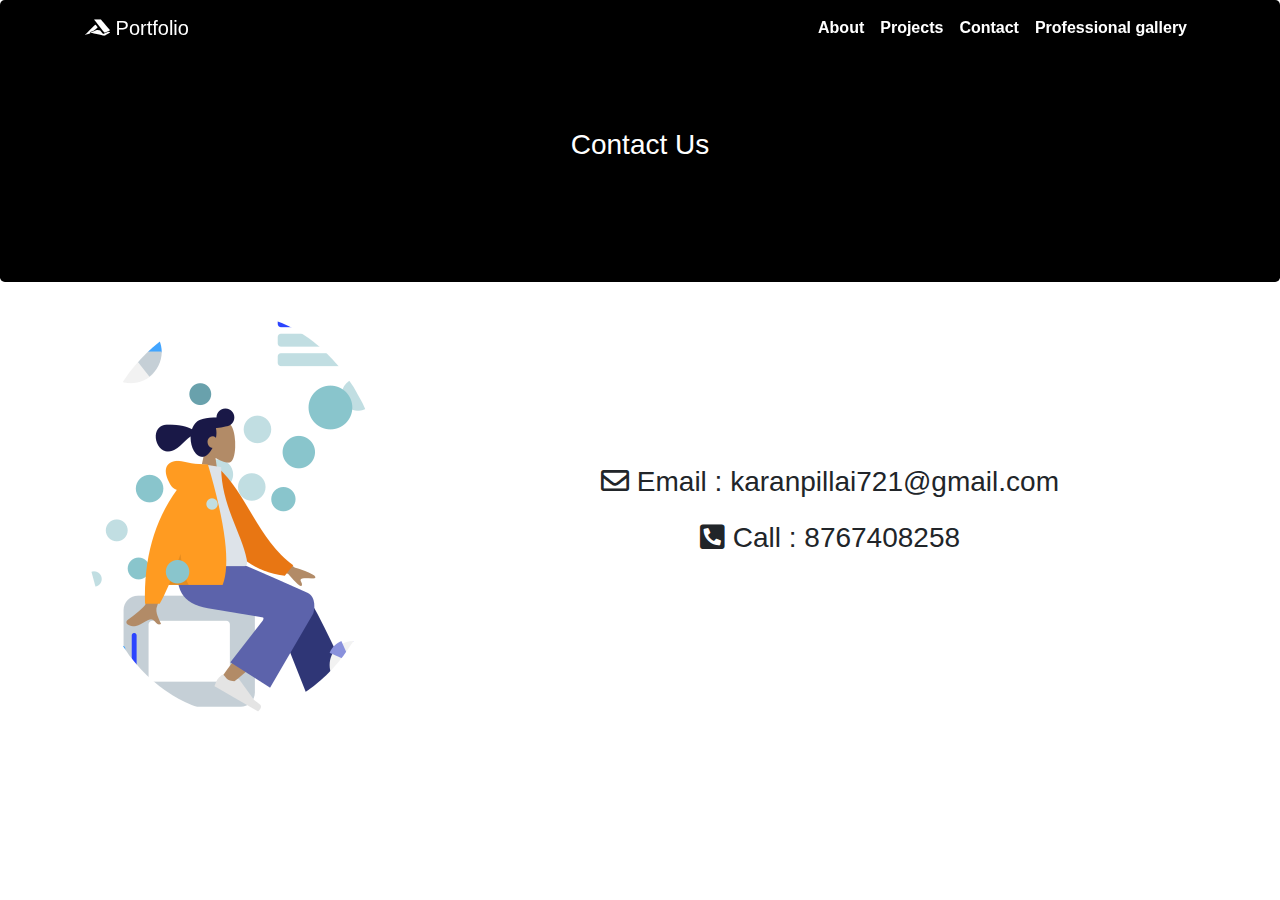
<file: contact.html>
<html>
    <head>
        <title>Bootstrap Example</title>
        <meta charset="utf-8">
        <meta name="viewport" content="width=device-width, initial-scale=1">
        <link rel="stylesheet" href="https://maxcdn.bootstrapcdn.com/bootstrap/4.5.0/css/bootstrap.min.css">
        <script src="https://ajax.googleapis.com/ajax/libs/jquery/3.5.1/jquery.min.js"></script>
        <script src="https://cdnjs.cloudflare.com/ajax/libs/popper.js/1.16.0/umd/popper.min.js"></script>
        <script src="https://maxcdn.bootstrapcdn.com/bootstrap/4.5.0/js/bootstrap.min.js"></script>
        <!-- Font Awesome -->
        <link rel="stylesheet" href="https://use.fontawesome.com/releases/v5.11.2/css/all.css">
        <link
        rel="stylesheet"
        href="https://cdnjs.cloudflare.com/ajax/libs/animate.css/4.0.0/animate.min.css"
      />
        <!--Floating WhatsApp css-->
    <link rel="stylesheet" href="https://rawcdn.githack.com/rafaelbotazini/floating-whatsapp/3d18b26d5c7d430a1ab0b664f8ca6b69014aed68/floating-wpp.min.css">
    <!--Floating WhatsApp javascript-->
    <script type="text/javascript" src="https://rawcdn.githack.com/rafaelbotazini/floating-whatsapp/3d18b26d5c7d430a1ab0b664f8ca6b69014aed68/floating-wpp.min.js"></script>
    </head>
    <style>
        @media screen and (max-width: 640px) {  
          .cont{
              margin-bottom: 5rem;
            }
          }
    </style>
    <body>
          <!-- Navbar -->
  <nav class="navbar navbar-expand-lg navbar-light fixed-top" id="mainNav">
    <div class="container">
        <a class="navbar-brand js-scroll-trigger text-white" href="#"><i class="fab fa-accusoft"></i> Portfolio</a>
        <button class="navbar-toggler navbar-toggler-right nitem text-white" type="button" data-toggle="collapse" data-target="#navbarResponsive" aria-controls="navbarResponsive" aria-expanded="false" aria-label="Toggle navigation">
          Menu 
          <i class="fas fa-bars"></i>
        </button>
        <div class="collapse navbar-collapse" id="navbarResponsive">
            <ul class="navbar-nav ml-auto">
              <li class="nav-item">
                <a class="nav-link js-scroll-trigger font-weight-bold text-white" href="#about">About</a>
              </li>
              <li class="nav-item">
                <a class="nav-link js-scroll-trigger font-weight-bold text-white" href="#projects">Projects</a>
              </li>
              <li class="nav-item">
                <a class="nav-link js-scroll-trigger font-weight-bold text-white" href="contact.html">Contact</a>
              </li>
              <li class="nav-item">
                <a class="nav-link js-scroll-trigger font-weight-bold text-white" href="#demo1">Professional gallery</a>
              </li>
            </ul>
        </div>
    </div>
  </nav>
  <!-- Navbar -->

        <div class="jumbotron" style="background:black;">
            <h3 class="text-white text-center mt-3 p-5">Contact Us</h3>
        </div>
        <div class="container">
            <div class="row">
               <div class="col-md-4 left cont">
                   <img src="img/human.png" class="rounded-circle m-auto human animate__animated animate__bounceInLeft">
               </div>
               <div class="col-md-8 text-center m-auto p-auto ">
                    <h3 ><i class="far fa-envelope"></i> Email : karanpillai721@gmail.com</h3>
                    <h3 ><i class="fas fa-phone-square-alt mt-3"></i> Call : 8767408258</h3>
               </div>
            </div>
        </div>
        
        <div id="WAButton"> </div>
        <script type="text/javascript" src="js/app.js"></script>

        
    </body>
</html>
</file>
